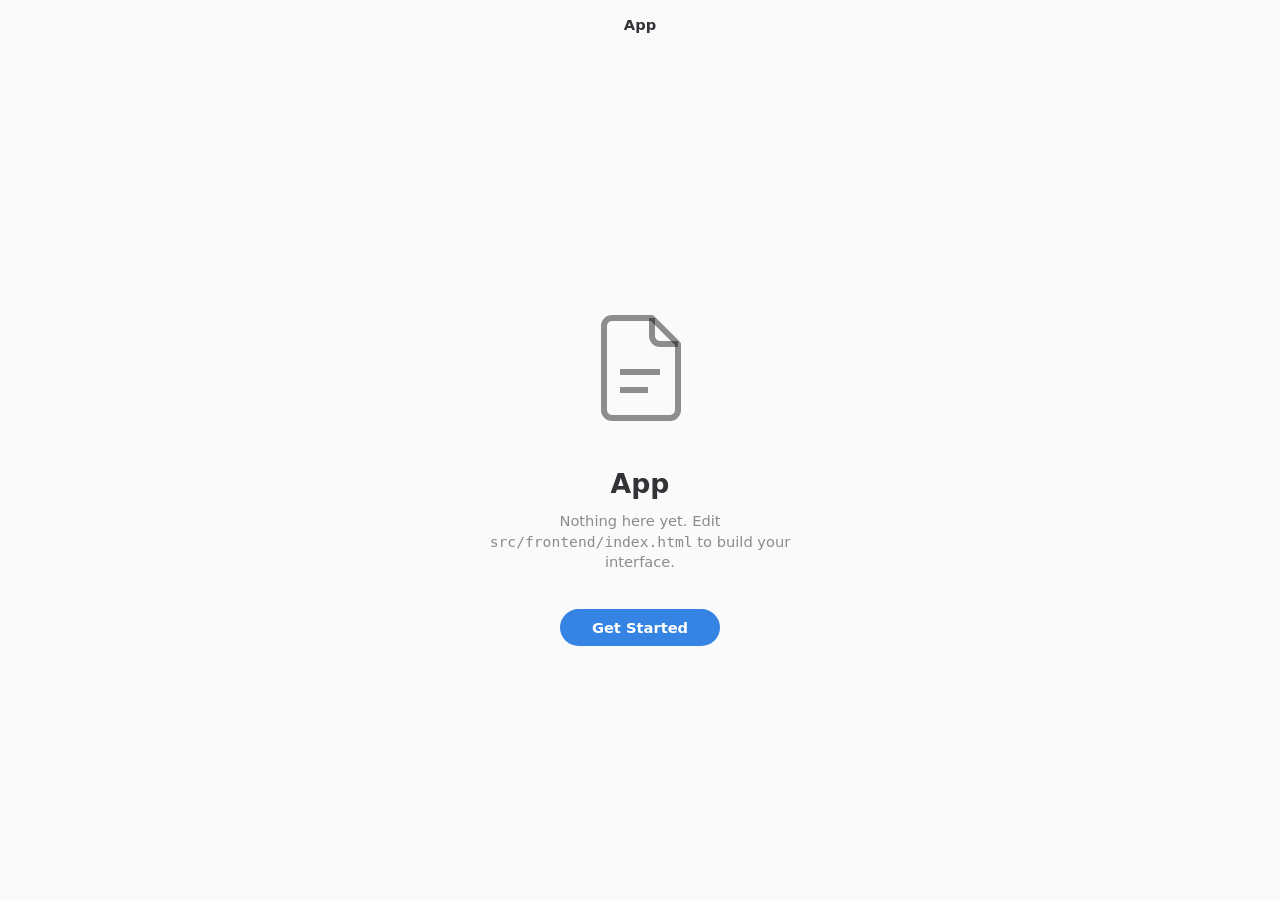
<file: src/frontend/index.html>
<!DOCTYPE html>
<html>
<head>
  <meta charset="utf-8">
  <title>App</title>
  <link rel="stylesheet" href="lib/style.css">
  <script type="module" src="app.js"></script>
</head>
<body></body>
</html>
</file>
<file: src/frontend/lib/style.css>
/* GTK4 / libadwaita look. Values come from libadwaita 1.10's own stylesheet.
   Follows the system dark/light setting: light-dark(<light>, <dark>).
   Note: @media (prefers-color-scheme) does NOT follow it (see app.js). */

:root {
    color-scheme: light dark;

    /* libadwaita named colours */
    --window-bg:     light-dark(#fafafb, #222226);
    --window-fg:     light-dark(rgb(0 0 6 / 80%), #ffffff);
    --view-bg:       light-dark(#ffffff, #1d1d20);
    --view-fg:       var(--window-fg);
    --headerbar-bg:  var(--window-bg);   /* flat: same as the page */
    --headerbar-fg:  var(--window-fg);
    --headerbar-backdrop: var(--window-bg);
    --card-bg:       light-dark(#ffffff, rgb(255 255 255 / 8%));
    --card-shade:    light-dark(rgb(0 0 6 / 7%), rgb(0 0 6 / 36%));
    --shade:         light-dark(rgb(0 0 6 / 7%), rgb(0 0 6 / 25%));
    --border-opacity: 15%;
    --dim-opacity:    55%;
    --disabled-opacity: 50%;

    /* Accent: the user's GNOME accent colour (set from app.js), blue if unknown.
       --accent is the readable text/icon version, like libadwaita's. */
    --accent-bg:  #3584e4;
    --accent-fg:  #ffffff;
    --accent:     oklab(from var(--accent-bg) light-dark(min(l, 0.5), max(l, 0.85)) a b);
    --destructive-bg: light-dark(#e01b24, #c01c28);
    --success-bg:     light-dark(#2ec27e, #26a269);

    /* Older names the template used, mapped onto the Adwaita palette */
    --bg:       var(--window-bg);
    --bg-alt:   var(--card-bg);
    --fg:       var(--window-fg);
    --fg-muted: color-mix(in srgb, var(--window-fg) var(--dim-opacity), transparent);
    --border:   color-mix(in srgb, currentColor var(--border-opacity), transparent);
    --danger:   oklab(from var(--destructive-bg) light-dark(min(l, 0.5), max(l, 0.85)) a b);
    --success:  oklab(from var(--success-bg) light-dark(min(l, 0.5), max(l, 0.85)) a b);

    --ease: cubic-bezier(0.25, 0.46, 0.45, 0.94);
}

/* ---- Window ------------------------------------------------------------ */
/* libadwaita draws the window's frame (rounded corners, shadow, border) and
   clips the page to it; .window fills it. */

html, body {
    height: 100%;
    margin: 0;
    background: transparent;
    overflow: hidden;
}
body {
    font: 11pt "Adwaita Sans", Cantarell, system-ui, sans-serif;
    color: var(--window-fg);
    -webkit-font-smoothing: antialiased;
}

.window {
    position: fixed;
    inset: 0;
    display: flex;
    flex-direction: column;
    overflow: hidden;
    background: var(--window-bg);
    color: var(--window-fg);
}

.content {
    flex: 1;
    overflow: auto;
}

::selection { background: color-mix(in srgb, var(--accent-bg) 25%, transparent); }

/* Overlay-style thin scrollbars, like GtkScrolledWindow */
.content::-webkit-scrollbar { width: 14px; height: 14px; }
.content::-webkit-scrollbar-track { background: transparent; }
.content::-webkit-scrollbar-thumb {
    background: color-mix(in srgb, currentColor 20%, transparent);
    border: 4px solid transparent;
    background-clip: padding-box;
    border-radius: 99px;
}
.content::-webkit-scrollbar-thumb:hover {
    background-color: color-mix(in srgb, currentColor 40%, transparent);
    border-width: 3px;
}

/* ---- Header bar (AdwHeaderBar, flat style) ------------------------------ */
/* Same colour as the page and no bottom border, like a flat header bar in
   an AdwToolbarView. */

.headerbar {
    flex: none;
    position: relative;
    display: flex;
    align-items: center;
    min-height: 47px;
    padding: 6px 7px 7px;
    box-sizing: border-box;
    background: var(--headerbar-bg);
    color: var(--headerbar-fg);
    user-select: none;
    -webkit-user-select: none;
    cursor: default;
}
.headerbar .start,
.headerbar .end {
    display: flex;
    align-items: center;
    gap: 6px;
    position: relative;   /* above the centred title */
    z-index: 1;
}
.headerbar .end { margin-left: auto; }

/* Centred on the window, not between the button groups (AdwWindowTitle) */
.headerbar .title {
    position: absolute;
    left: 50%;
    transform: translateX(-50%);
    max-width: 50%;
    padding: 0 12px;
    font-weight: 700;
    white-space: nowrap;
    overflow: hidden;
    text-overflow: ellipsis;
    pointer-events: none;   /* clicks fall through to the drag region */
}

:root.backdrop .headerbar { background: var(--headerbar-backdrop); }
:root.backdrop .headerbar > * { opacity: 0.5; }
.headerbar,
.headerbar > * { transition: opacity 200ms ease-out; }

/* Fullscreen: no title bar, like GTK */
:root.fullscreen .headerbar { display: none; }

/* Window controls (GtkWindowControls): 16px icon in a 24px circle */
.headerbar .wc { display: flex; align-items: center; }
.headerbar .wc:empty { display: none; }   /* no buttons on this side */
.headerbar .wc button {
    display: inline-flex;
    align-items: center;
    justify-content: center;
    min-width: 34px;
    min-height: 34px;
    padding: 0;
    border: none;
    background: none;
    color: inherit;
}
.headerbar .wc button > svg {
    box-sizing: content-box;
    padding: 4px;
    border-radius: 100%;
    background: color-mix(in srgb, currentColor 10%, transparent);
    transition: background 200ms var(--ease);
}
.headerbar .wc button:hover > svg  { background: color-mix(in srgb, currentColor 15%, transparent); }
.headerbar .wc button:active > svg { background: color-mix(in srgb, currentColor 30%, transparent); }

/* ---- Buttons (GtkButton) ------------------------------------------------ */
/* <button>                       regular
   <button class="flat">          no background until hovered (header bars)
   <button class="suggested-action">  accent-coloured
   <button class="destructive-action">
   <button class="pill">          large rounded (status pages)            */

svg { width: 16px; height: 16px; fill: currentColor; flex: none; }

button {
    display: inline-flex;
    align-items: center;
    justify-content: center;
    gap: 6px;
    min-height: 34px;
    min-width: 34px;
    padding: 0 10px;
    box-sizing: border-box;
    border: none;
    border-radius: 9px;
    font: inherit;
    font-weight: 700;
    color: inherit;
    background: color-mix(in srgb, currentColor 10%, transparent);
    cursor: default;
    outline: 0 solid transparent;
    outline-offset: 4px;
    transition: background 200ms var(--ease),
                outline-color 200ms var(--ease), outline-width 200ms var(--ease),
                outline-offset 200ms var(--ease);
}
button:has(> svg:only-child) { padding: 0; }
button:hover  { background: color-mix(in srgb, currentColor 15%, transparent); }
button:active { background: color-mix(in srgb, currentColor 30%, transparent); }
button:disabled { opacity: var(--disabled-opacity); }

button.flat { background: transparent; }
button.flat:hover  { background: color-mix(in srgb, currentColor 7%, transparent); }
button.flat:active { background: color-mix(in srgb, currentColor 16%, transparent); }

button.suggested-action,
button.destructive-action { color: var(--accent-fg); }
button.suggested-action   { background: var(--accent-bg); }
button.destructive-action { background: var(--destructive-bg); color: #fff; }
button.suggested-action:hover,
button.destructive-action:hover  { background-image: linear-gradient(rgb(255 255 255 / 10%), rgb(255 255 255 / 10%)); }
button.suggested-action:active,
button.destructive-action:active { background-image: linear-gradient(rgb(0 0 0 / 20%), rgb(0 0 0 / 20%)); }

button.pill { padding: 10px 32px; border-radius: 9999px; }

/* Keyboard focus ring, as GTK draws it */
:is(button, input, textarea, select, a):focus-visible {
    outline: 2px solid color-mix(in srgb, var(--accent) 50%, transparent);
    outline-offset: -2px;
}
button:focus-visible { outline-offset: 2px; }
.headerbar .wc button:focus-visible { outline-offset: -2px; border-radius: 100%; }

/* ---- Entries (GtkEntry) ------------------------------------------------- */

input:not([type="checkbox"], [type="radio"], [type="range"]),
textarea, select {
    min-height: 34px;
    padding: 0 9px;
    box-sizing: border-box;
    border: none;
    border-radius: 9px;
    font: inherit;
    color: inherit;
    background: color-mix(in srgb, currentColor 10%, transparent);
    caret-color: currentColor;
}
textarea { padding: 8px 9px; }
input:focus-visible, textarea:focus-visible, select:focus-visible { outline-offset: -2px; }
input[type="checkbox"], input[type="radio"], input[type="range"] { accent-color: var(--accent-bg); }

a { color: var(--accent); }
a:hover { text-decoration-thickness: 2px; }

/* ---- Cards and boxed lists ---------------------------------------------- */

.card {
    background: var(--card-bg);
    border-radius: 12px;
    box-shadow: 0 0 0 1px light-dark(rgb(0 0 6 / 3%), rgb(0 0 6 / 9%)),
                0 1px 3px 1px light-dark(rgb(0 0 6 / 7%), rgb(0 0 6 / 30%)),
                0 2px 6px 2px light-dark(rgb(0 0 6 / 3%), rgb(0 0 6 / 15%));
}
.boxed-list {
    list-style: none;
    margin: 0;
    padding: 0;
    overflow: hidden;
}
.boxed-list > * {
    display: flex;
    align-items: center;
    gap: 12px;
    min-height: 50px;
    padding: 8px 12px;
    box-sizing: border-box;
}
.boxed-list > * + * { box-shadow: inset 0 1px var(--card-shade); }

/* ---- Typography (libadwaita style classes) ------------------------------ */

.title-1 { font-size: 20pt; font-weight: 800; margin: 0; }
.title-2 { font-size: 15pt; font-weight: 800; margin: 0; }
.title-3 { font-size: 15pt; font-weight: 700; margin: 0; }
.title-4 { font-size: 13pt; font-weight: 700; margin: 0; }
.heading { font-weight: 700; }
.dim-label { opacity: var(--dim-opacity); }
.body { margin: 0; line-height: 1.4; }

/* ---- Status page (AdwStatusPage) ---------------------------------------- */

.status-page {
    min-height: 100%;
    box-sizing: border-box;
    display: flex;
    flex-direction: column;
    align-items: center;
    justify-content: center;
    gap: 36px;
    padding: 36px 12px;
    text-align: center;
}
.status-page > .icon {
    width: 128px;
    height: 128px;
    fill: none;   /* outline icon: drawn with stroke */
    color: color-mix(in srgb, currentColor var(--dim-opacity), transparent);
}
.status-page .text { display: flex; flex-direction: column; gap: 12px; max-width: 360px; }

/* ---- popover menu ------ */

button.flat.checked,
button.flat.checked:hover { background: color-mix(in srgb, currentColor 10%, transparent); }
button.flat.checked:active { background: color-mix(in srgb, currentColor 16%, transparent); }

.popover {
    width: max-content;
    min-width: 200px;
    font-weight: 400;
    color: light-dark(rgb(0 0 6 / 80%), #ffffff);
    cursor: default;
}

.popover-contents { padding: 6px; }

.menu-section {
    display: flex;
    flex-direction: column;
}
.menu-section + .menu-section {
    margin-top: 6px;
    padding-top: 6px;
    box-shadow: inset 0 1px light-dark(rgb(0 0 6 / 10%), rgb(255 255 255 / 10%));
}
/* The separator runs the full width of the popover, as in GTK. */
.menu-section + .menu-section { margin-inline: -6px; padding-inline: 6px; }

.popover .model-button {
    justify-content: flex-start;
    min-height: 32px;
    padding: 0 12px;
    border-radius: 6px;
    font-weight: 400;
    text-align: start;
    white-space: nowrap;
    background: transparent;
}
.popover .model-button:hover,
.popover .model-button:focus-visible { background: color-mix(in srgb, currentColor 7%, transparent); }
.popover .model-button:active { background: color-mix(in srgb, currentColor 16%, transparent); }
.popover .model-button:focus-visible { outline-offset: -2px; }
</file>
